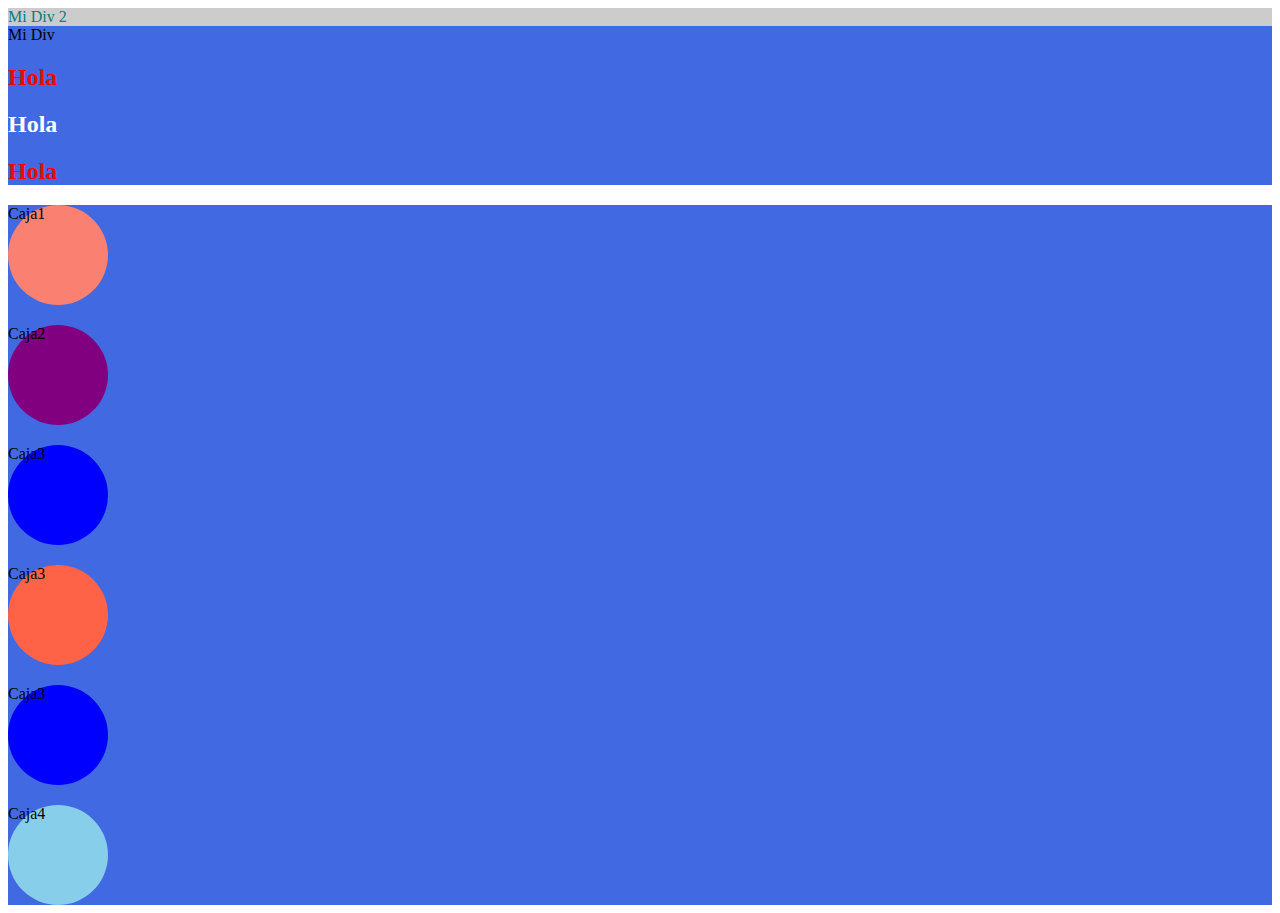
<file: estilos/index.html>
<!DOCTYPE html>
<html lang="en">
<head>
    <meta charset="UTF-8">
    <meta name="viewport" content="width=device-width, initial-scale=1.0">
    <title>Hola mundo en css</title>
<link rel="stylesheet" href="./estilos.css">
</head>
<body>
    <div style="background-color: #CCC;color:teal">
        Mi Div 2
    </div>
    <div>
        Mi Div
        <h2>Hola</h2>
        <h2 id="titulo">Hola</h2>
        <h2>Hola</h2>
    </div>
    <div>
        <div class="caja">Caja1</div>
        <div class="caja" style="background-color: purple;">Caja2</div>
        <div class="caja">Caja3</div>
        <div class="caja">Caja3</div>
        <div class="caja">Caja3</div>
        <div class="caja">Caja4</div>
    </div>

</body>
</html>
</file>
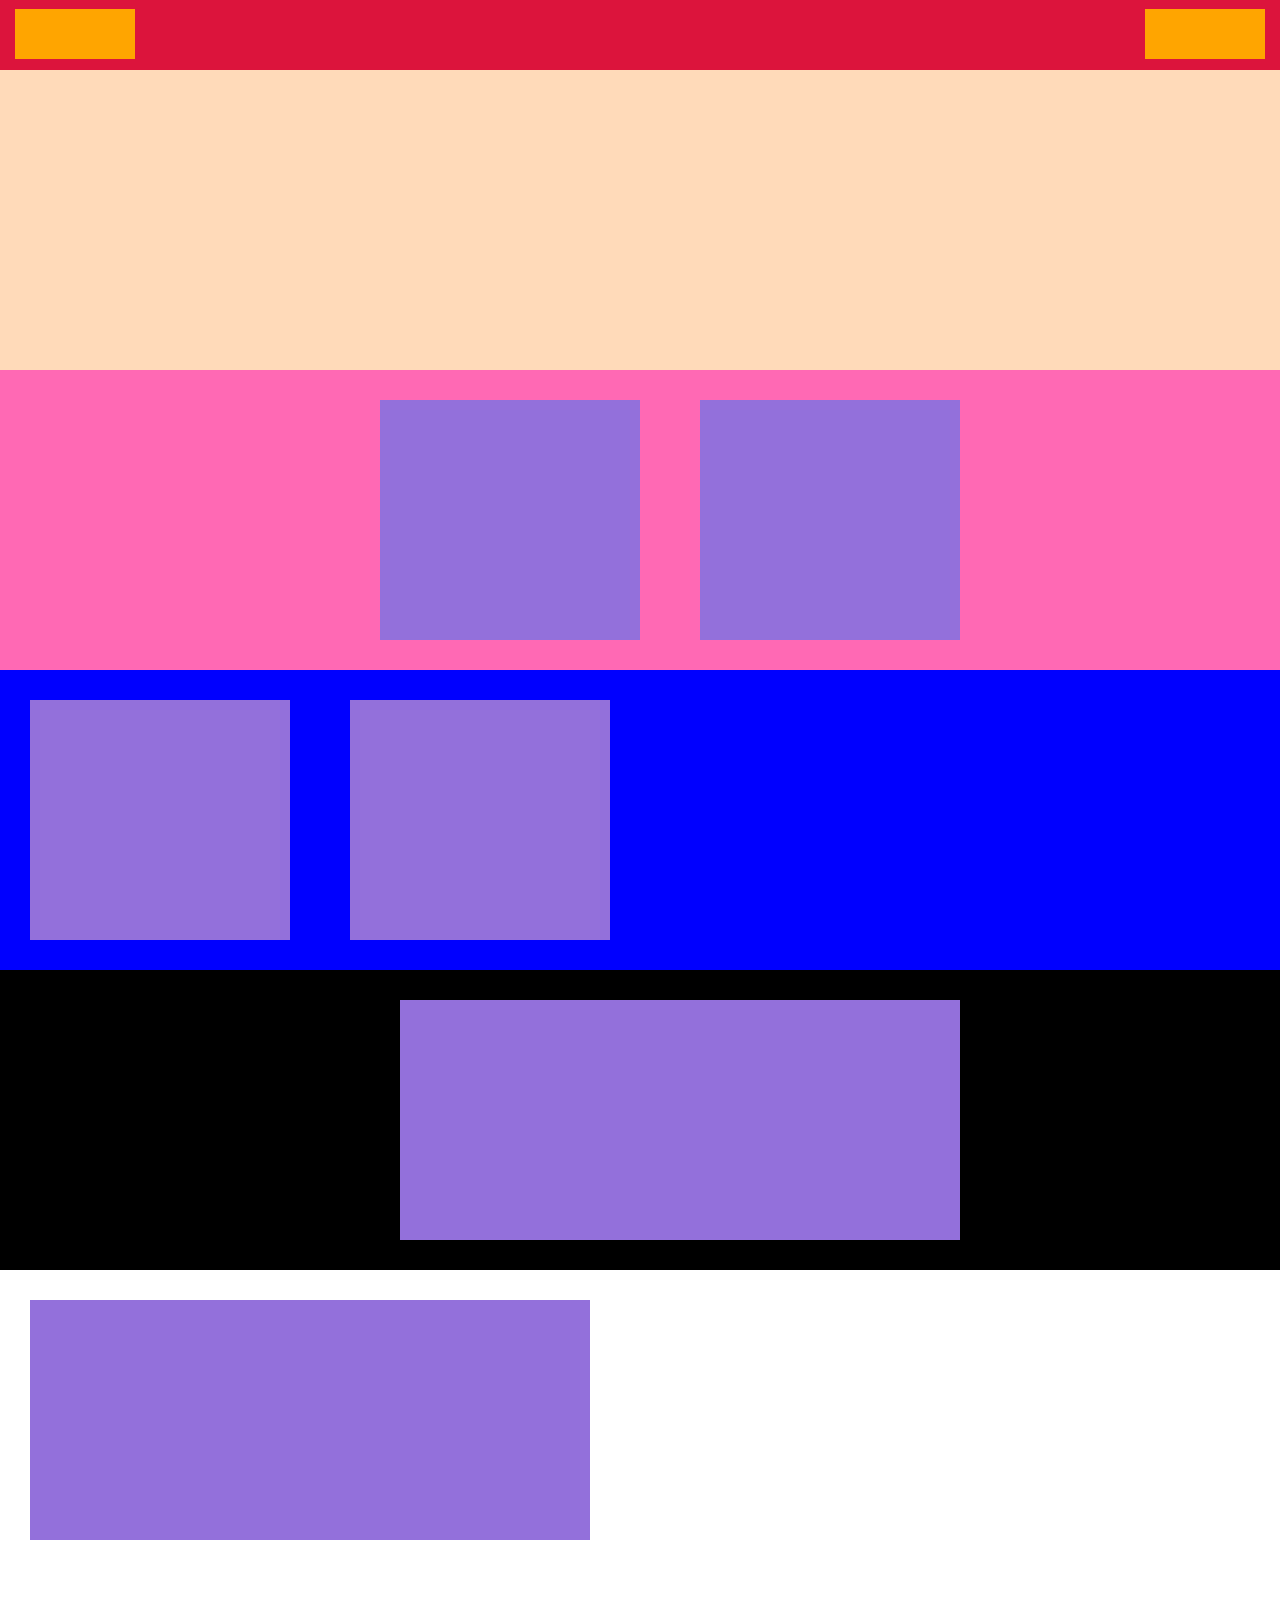
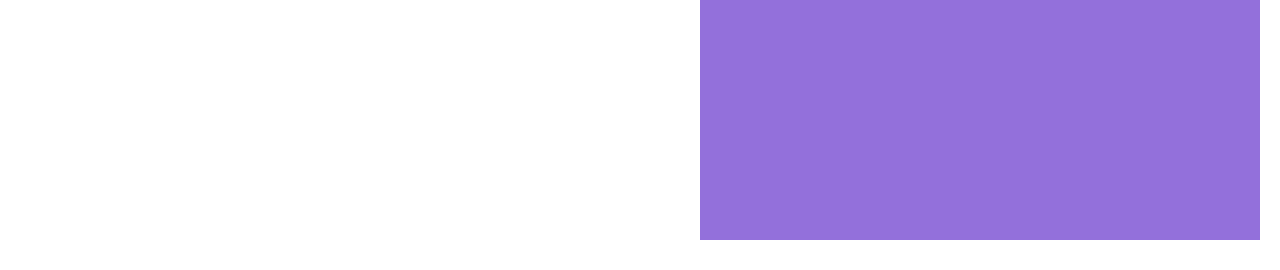
<file: Practica1/index.html>
<!DOCTYPE html>
<html lang="en">
<head>
    <meta charset="UTF-8">
    <meta name="viewport" content="width=device-width, initial-scale=1.0">
    <title>Practica1</title>
    <link rel="stylesheet" href="./extilos.css">
</head>
<body>
    <div id="header">
        <div id="button1"></div>
        <div id="button2"></div>
    </div>
    <div id="central"></div>
    <div id="central2">
        <div id="cuadro"></div>
        <div id="cuadro2"></div>
        <div id="cuadro3"></div>
        <div id="cuadro4"></div>
    </div>
    <div id="central3">
        <div id="cuadro_1"></div>
        <div id="cuadro2_1"></div>
    </div>
    <div id="central4">
        <div id="cuadro_2"></div>
    </div>
</body>
</html>
</file>
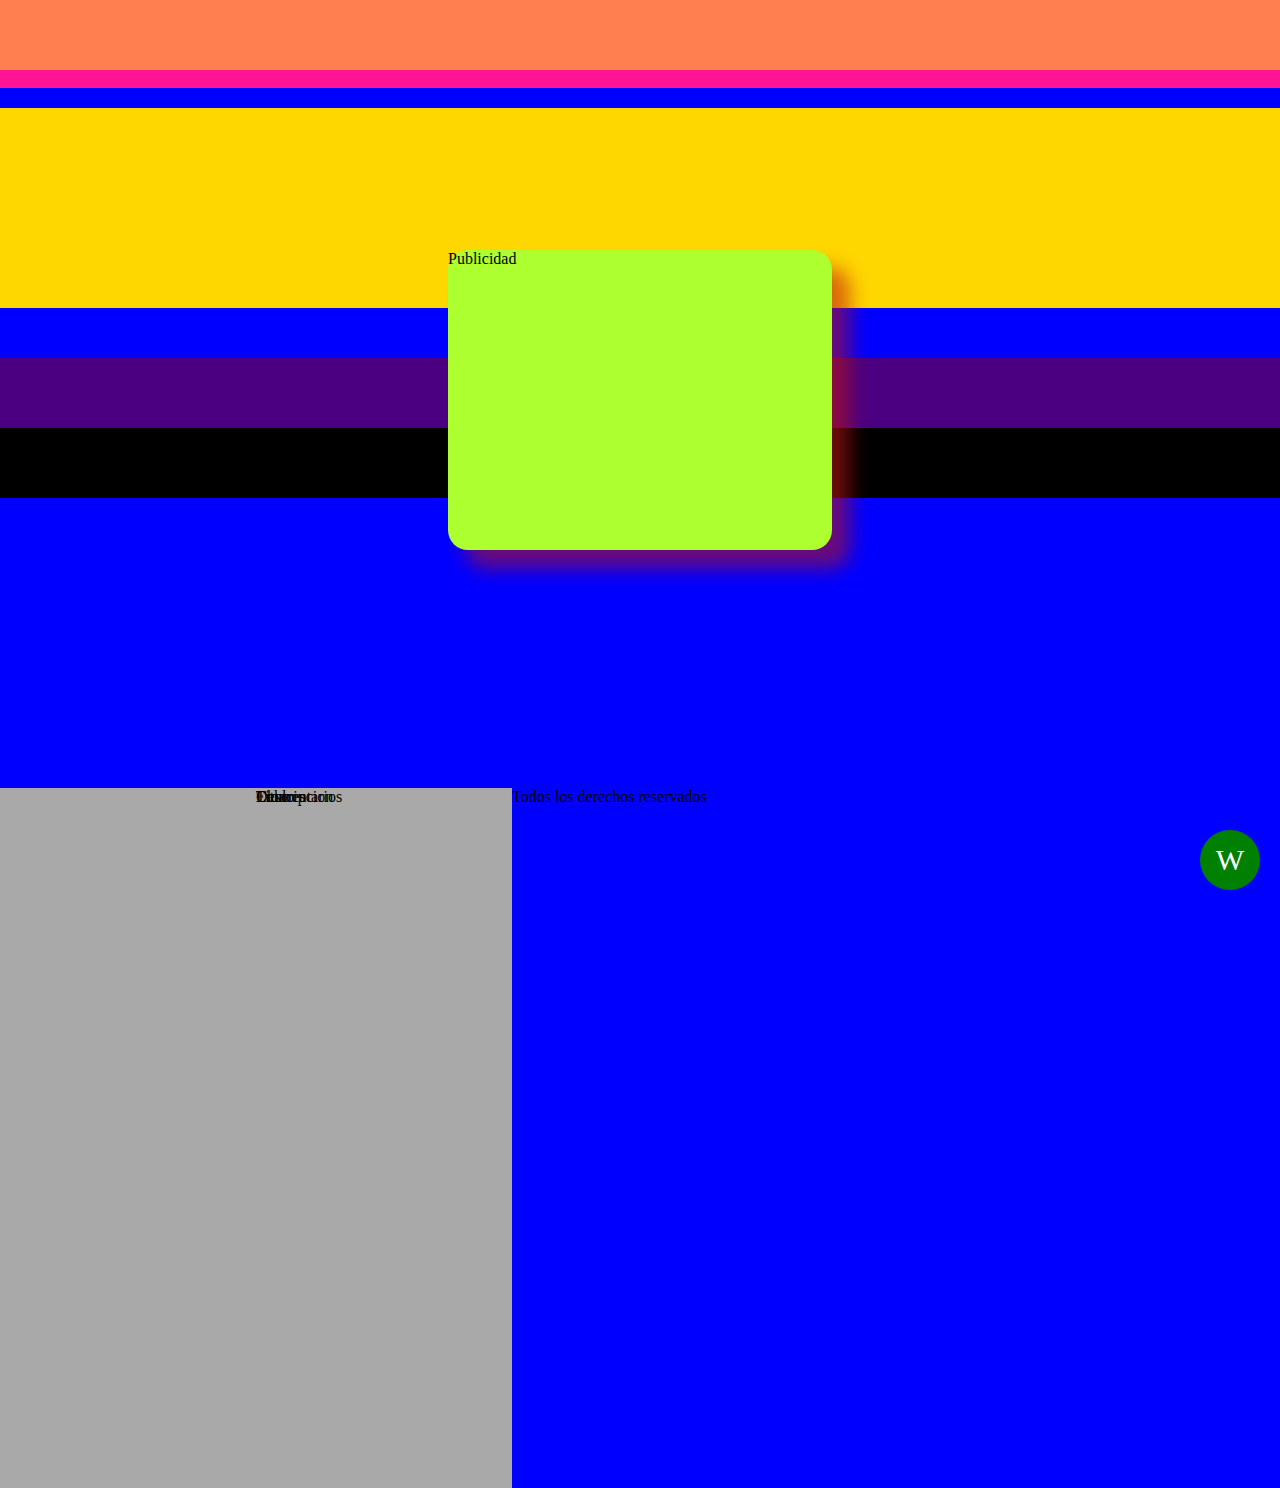
<file: prepractica/index.html>
<!DOCTYPE html>
<html lang="en">
<head>
    <meta charset="UTF-8">
    <meta name="viewport" content="width=device-width, initial-scale=1.0">
    <title>PrePractica</title>
    <link rel="stylesheet" href="./extilos.css">
</head>
<body>
    <div id="header"></div>
    Menu
    <div id="central"></div>
        <div id="nav"></div>
        Menu 2
</div>
        <div id="sction">
            <div id="header2">Titulo</div>
            <div id="article">Descripcion</div>
            <div id="footer">Clomentarios</div>
        </div>
        <div id="aside">Enlaces</div>
    </div>
    <div id="footer2">Todos los derechos reservados</div>
    <div id="whats">
        W
    </div>
    <div id="anu">
        Publicidad
    </div>
</body>
</html>
</file>
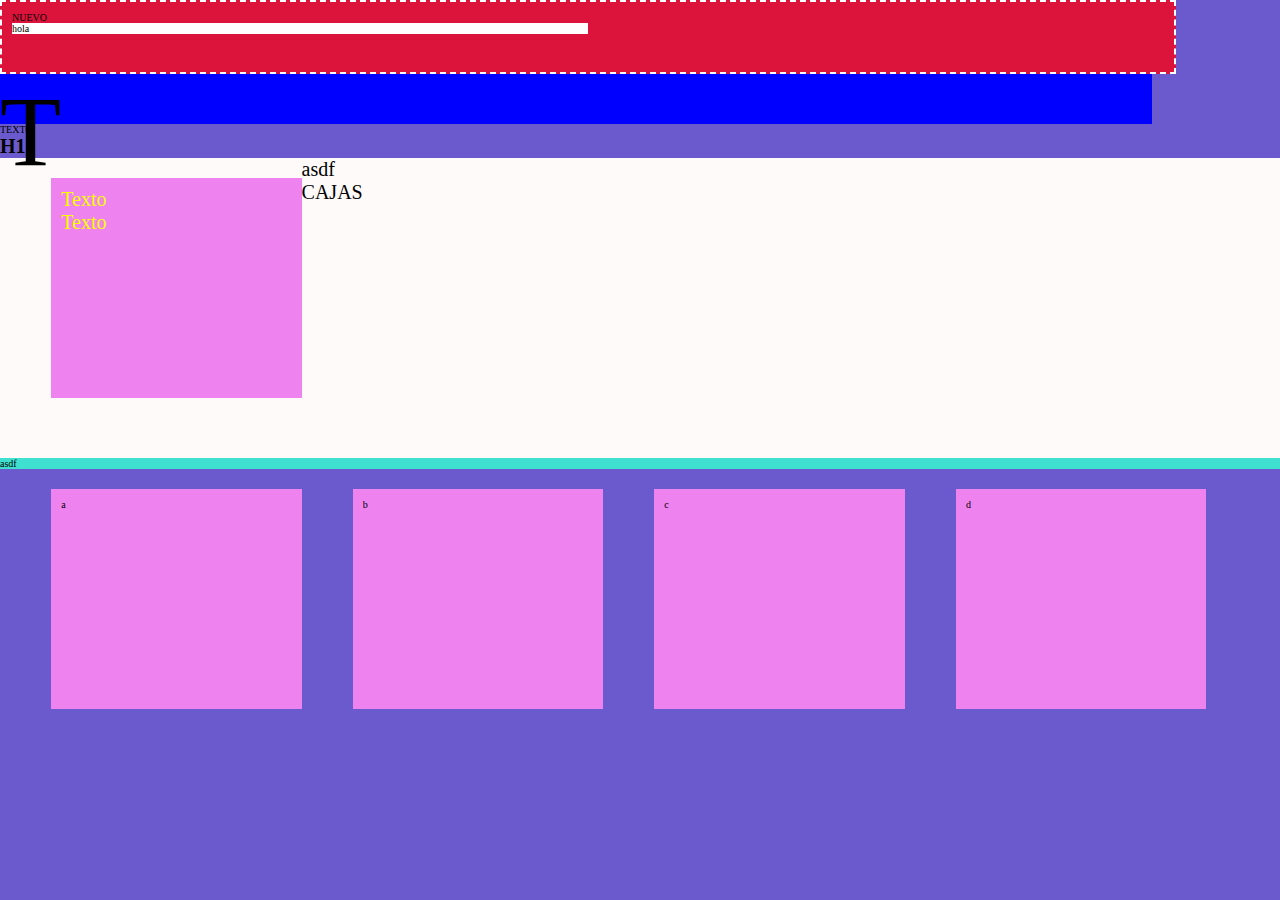
<file: estilos/cajas.html>
<!DOCTYPE html>
<html lang="en">
<head>
    <meta charset="UTF-8">
    <meta name="viewport" content="width=device-width, initial-scale=1.0">
    <title>Cajas</title>
    <link rel="stylesheet" href="./cajas.css">
</head>
<body>
    <div id="nuevo">NUEVO
        <div>hola</div>
    </div>
    <span id="span">T</span>
    <span>TEXTO</span>
    <h1>H1</h1>
    <div id="caja1">
        asdf
        <div class="cajas">
            <p>Texto</p>
            <p>Texto</p>
        </div>
        <div>
            <p>CAJAS</p>
        </div>
    </div>
    <div id="caja2">asdf</div>
    <div class="cajas">a</div>
    <div class="cajas">b</div> 
    <div class="cajas">c</div>  
    <div class="cajas">d</div>  
</body>
</html>
</file>
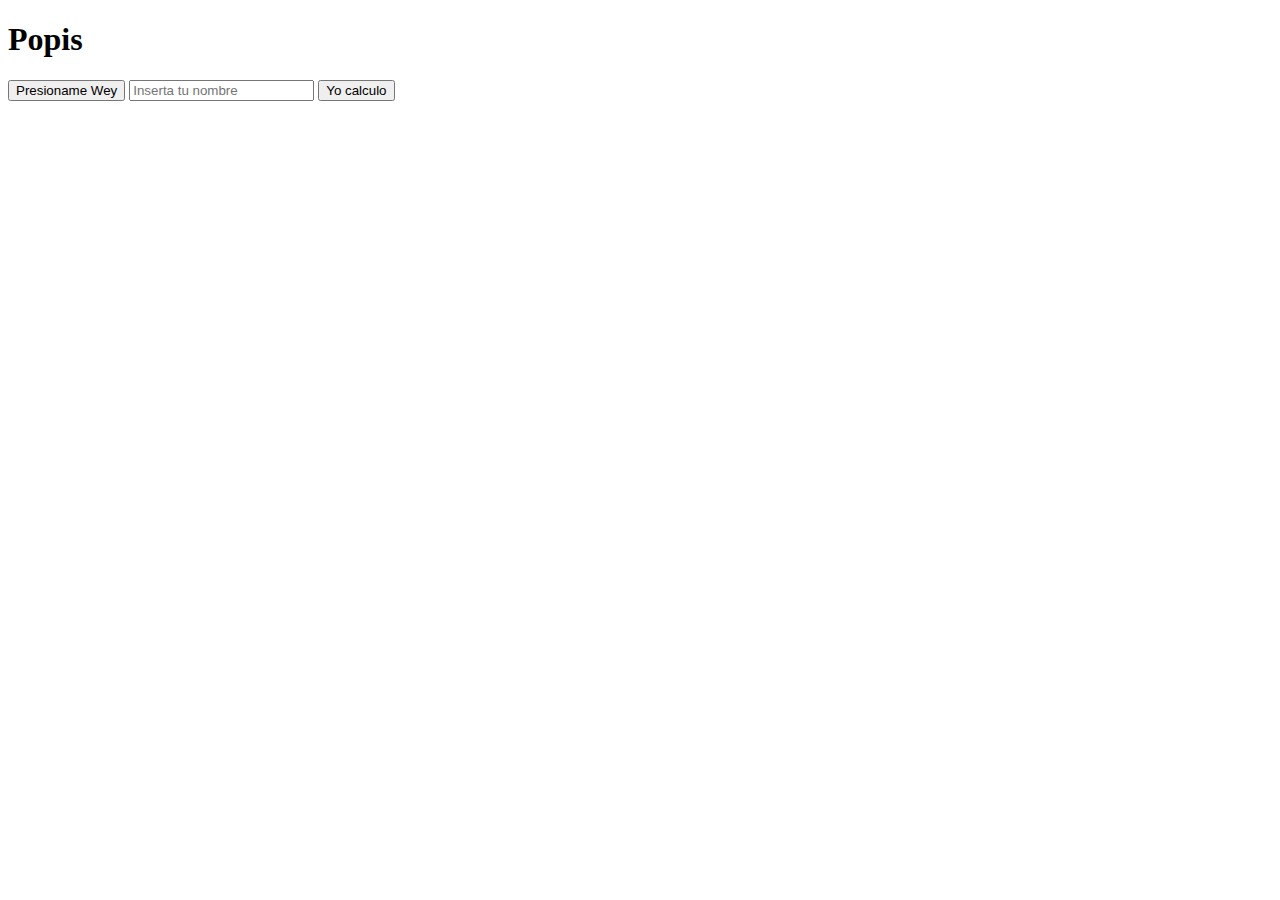
<file: Java Script/Hola mundo.html>
<!DOCTYPE html>
<html lang="en">
<head>
    <meta charset="UTF-8">
    <meta name="viewport" content="width=device-width, initial-scale=1.0">
    <title>Hola mundo</title>
</head>
<body>
    <!---Document Object Model--->
    <div>
        <h1 id="miTexto">Popis</h1>
        <button onclick="mifuncion()">Presioname Wey</button>

        <input type="text" id="txtNombre" placeholder="Inserta tu nombre">
        <button id="btnCalcular">Yo calculo</button>
    </div>

     <script>
        
     </script>
</body>
</html>
</file>
<file: estilos/estilos.css>
/* Primer selector por nombre de etiqueta */
    /* Selector id # */
    /* Selector clase */
    div{
        background-color: royalblue;
    }
    h2{
        color:red;
    }
    #titulo{
        color:white;
    }
    .caja{
        background-color: blue;
        width: 100px;
        height: 100px;
        border-radius: 50px;
        margin-top: 20px;
    }
    .caja:first-child{
        background-color: salmon;
    }
    .caja:last-child{
        background-color: skyblue;
    }
    .caja:nth-child(4){
        background-color: tomato;
    }
</file>
<file: Practica1/extilos.css>
*{
    margin:0px;
    padding: 0px;
}
#header{
    width: 100%;
    height: 70px;
    background-color: crimson;
}
#button1{
    width: 120px;
    height: 50px;
    margin-top: 9px;
    margin-left: 15px;
    background-color: orange;
    float: left;
}
#button2{
    width: 120px;
    height: 50px;
    margin-top: 9px;
    margin-left: 76%;
    margin-right: 15px;
    background-color: orange;
    float: right;
}
#central{
    background-color: peachpuff;
    height: 300px;
}
#central2{
    background-color: hotpink;
    height: 300px;
}
#cuadro{
    width: 260px;
    height: 80%;
    margin: 30px;
    margin-left: 380px;
    background-color: mediumpurple;
    float: left;
}
#cuadro2{
    width: 260px;
    height: 80%;
    margin: 30px;
    background-color: mediumpurple;
    float: left;
}
#cuadro3{
    width: 260px;
    height: 80%;
    margin: 30px;
    background-color: mediumpurple;
    float: left;
}
#cuadro4{
    width: 260px;
    height: 80%;
    margin: 30px;
    background-color: mediumpurple;
    float: left;
}
#central3{
    background-color: blue;
    height: 300px;
}
#cuadro_1{
    width: 560px;
    height: 80%;
    margin: 30px;
    margin-left: 400px;
    background-color: mediumpurple;
    float: left;
}
#cuadro2_1{
    width: 560px;
    height: 80%;
    margin: 30px;
    background-color: mediumpurple;
    float: left;
}
#central4{
    background-color: black;
    height: 300px;
}
#cuadro_2{
    width: 560px;
    height: 80%;
    margin: 30px;
    margin-left: 700px;
    background-color: mediumpurple;
    float: left;
}
</file>
<file: prepractica/extilos.css>
*{
    margin:0px;
    padding: 0px;
}
body{
    background-color: blue;
}
#header{
    width: 100%;
    height: 70px;
    background-color: coral;
    position: fixed;
    top: 0px;
    left: 0px;
    z-index: 5;
}
#central{
    height: 700px;
    margin-top: 70px;
    float: left;
    width: 100%;
}
#nav, #aside{
    width: 20%;
    height: 700px;
    background-color: darkgrey;
    float: left;
}
#section{
    width: 60%;
    height: 700px;
    background-color: darkslateblue;
    float: left;
}
#header2{
    background-color: deeppink;
    height: 70px;
}
#article{
    background-color: gold;
    height: 200px;
    margin-top: 20px;
}
#footer{
    height: 70px;
    background-color: indigo;
    margin-top: 50px;
}
#footer2{
    height: 70px;
    background-color: black;
}
#whats{
    width: 60px;
    height: 60px;
    border-radius: 50%;
    position: fixed;
    background-color: green;
    bottom: 10px;
    right: 20px;
    text-align: center;
    font-size: 30px;
    line-height: 2;
    color: white;
    z-index: 5;
}
#anu{
    width: 30%;
    height: 300px;
    border-radius: 20px;
    background-color: greenyellow;
    position: absolute;
    top: 250px;
    left: 35%;
    box-shadow: 18px 18px 19px 0px rgba(189,20,20,0.57);
    -webkit-box-shadow: 18px 18px 19px 0px rgba(189,20,20,0.57);
    -moz-box-shadow: 18px 18px 19px 0px rgba(189,20,20,0.57);
}
</file>
<file: estilos/cajas.css>
*{
  margin: 0px;
  padding: 0px;  
}
body{
    background-color: slateblue;
    font-size: 10px;
}
#nuevo{
    width: 90%;
    height: 50px;
    border: 2px dashed white;
    padding: 10px;
    background-color: crimson;
}
#nuevo > div{
    background-color: white;
    width: 50%;
}
#span{
    width: 90%;
    height: 50px;
    background-color: blue;
    font-size: 10em;
    display: block;
}
#caja1{
    background-color: snow;
    font-size: 2em;
    height: 300px;
}
div#caja1 > div.cajas > p{
font-size: 1em;
color: yellow;
}
#caja2{
    background-color: turquoise;
}
.cajas{
    background-color: violet;
    width: 18%;
    height: 200px;
    /*border: 2px solid #FFF;*/
    float: left;
    margin-left: 4%;
    margin-top: 20px;
    padding: 10px;
}
</file>
